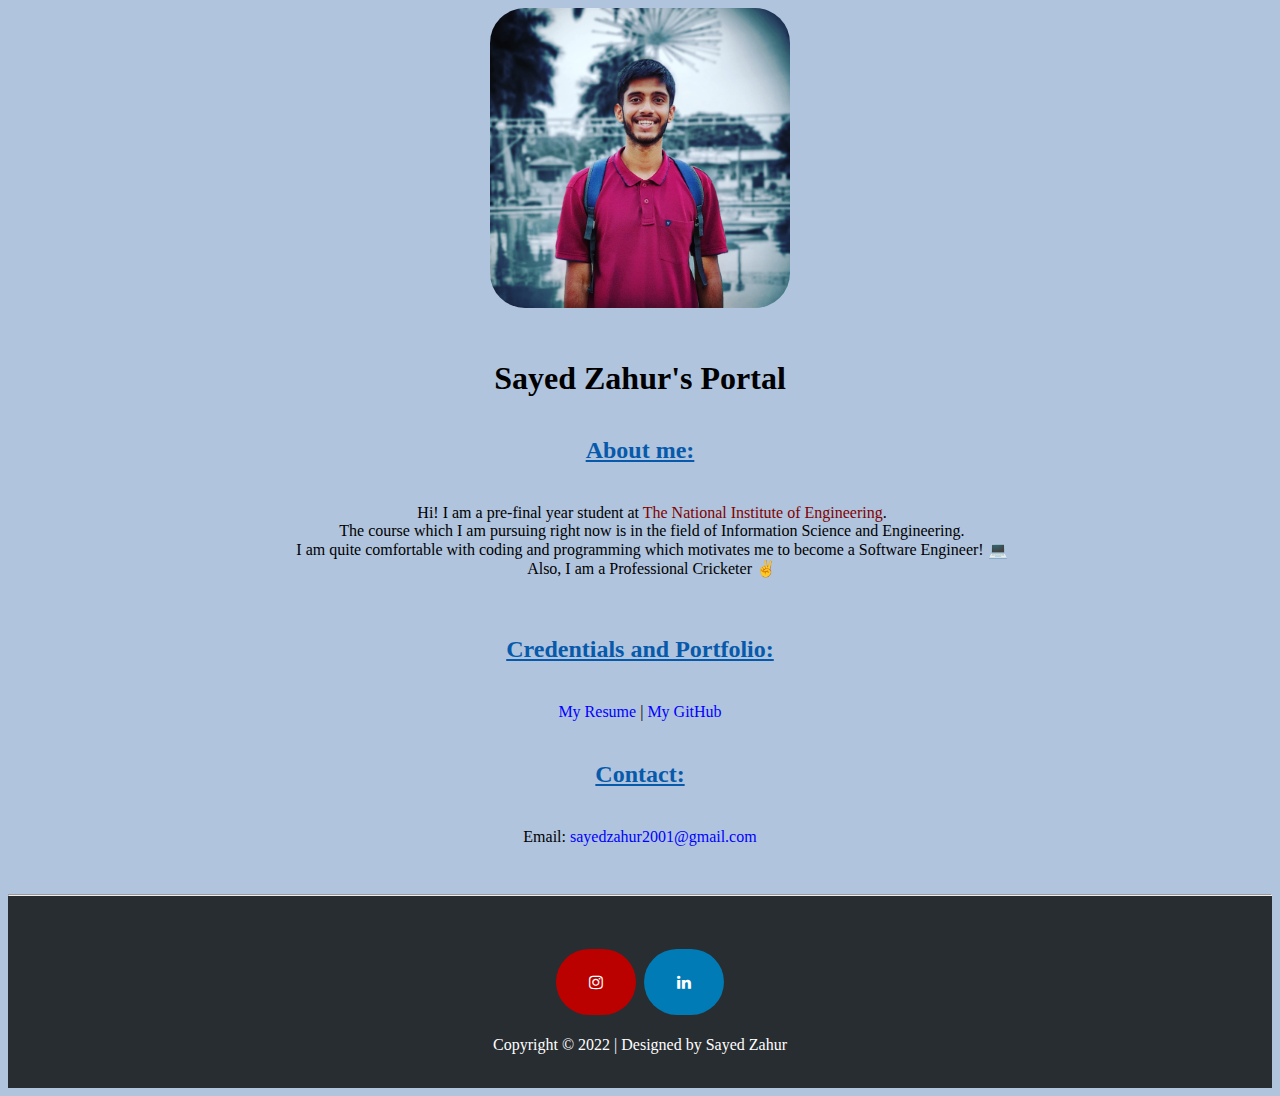
<file: index.html>
<!doctype html>

<html lang="en">

  <header>
    <title>Sayed Zahur's Portal</title>
    <link rel="stylesheet" href="style.css">
    <link rel="FaviconIcon" href="favicon.ico" type="image/x-icon">
    <link rel="shortcut" href="favicon.ico" type="image/x-icon">
    <link rel="stylesheet" href="https://cdnjs.cloudflare.com/ajax/libs/font-awesome/4.7.0/css/font-awesome.min.css">
    <meta name="viewport" content="width=device-width, initial-scale=1 ,shrink-to-fit=no">
    <meta name="name" content="Sayed Zahur's Portal">
    <meta name="robots" content="noindex, nofollow">
  </header>

  <body>
    <img src="images/sayed3.jpeg" width="300px" height="300px" alt="sayed3" class="image1">

    <h1>Sayed Zahur's Portal</h1>

    <h2><u>About me:</u></h2>

    <pre>
      Hi! I am a pre-final year student at <span style="color: maroon;">The National Institute of Engineering</span>.
      The course which I am pursuing right now is in the field of Information Science and Engineering.
      I am quite comfortable with coding and programming which motivates me to become a Software Engineer! &#128187
      Also, I am a Professional Cricketer &#9996
    </pre>

    <h2><u>Credentials and Portfolio:</u></h2>

    <p><a href="resume.html">My Resume</a> | <a href="https://github.com/sayedzahur">My GitHub</a></p>

    <h2><u>Contact:</u></h2>

    <p>Email: <a href="mailto:sayedzahur2001@gmail.com">sayedzahur2001@gmail.com</a></p>
  </body>

  <footer>
    <hr>

    <a href="https://www.instagram.com/sayed_zahur/" class="fa fa-instagram"></a>
    <a href="https://www.linkedin.com/in/sayed-zahur-7677751ba/" class="fa fa-linkedin"></a>

    <br>

    <p style="color: white;">Copyright &#169 2022 | Designed by Sayed Zahur</p>

    <br>

  </footer>

</html>
</file>
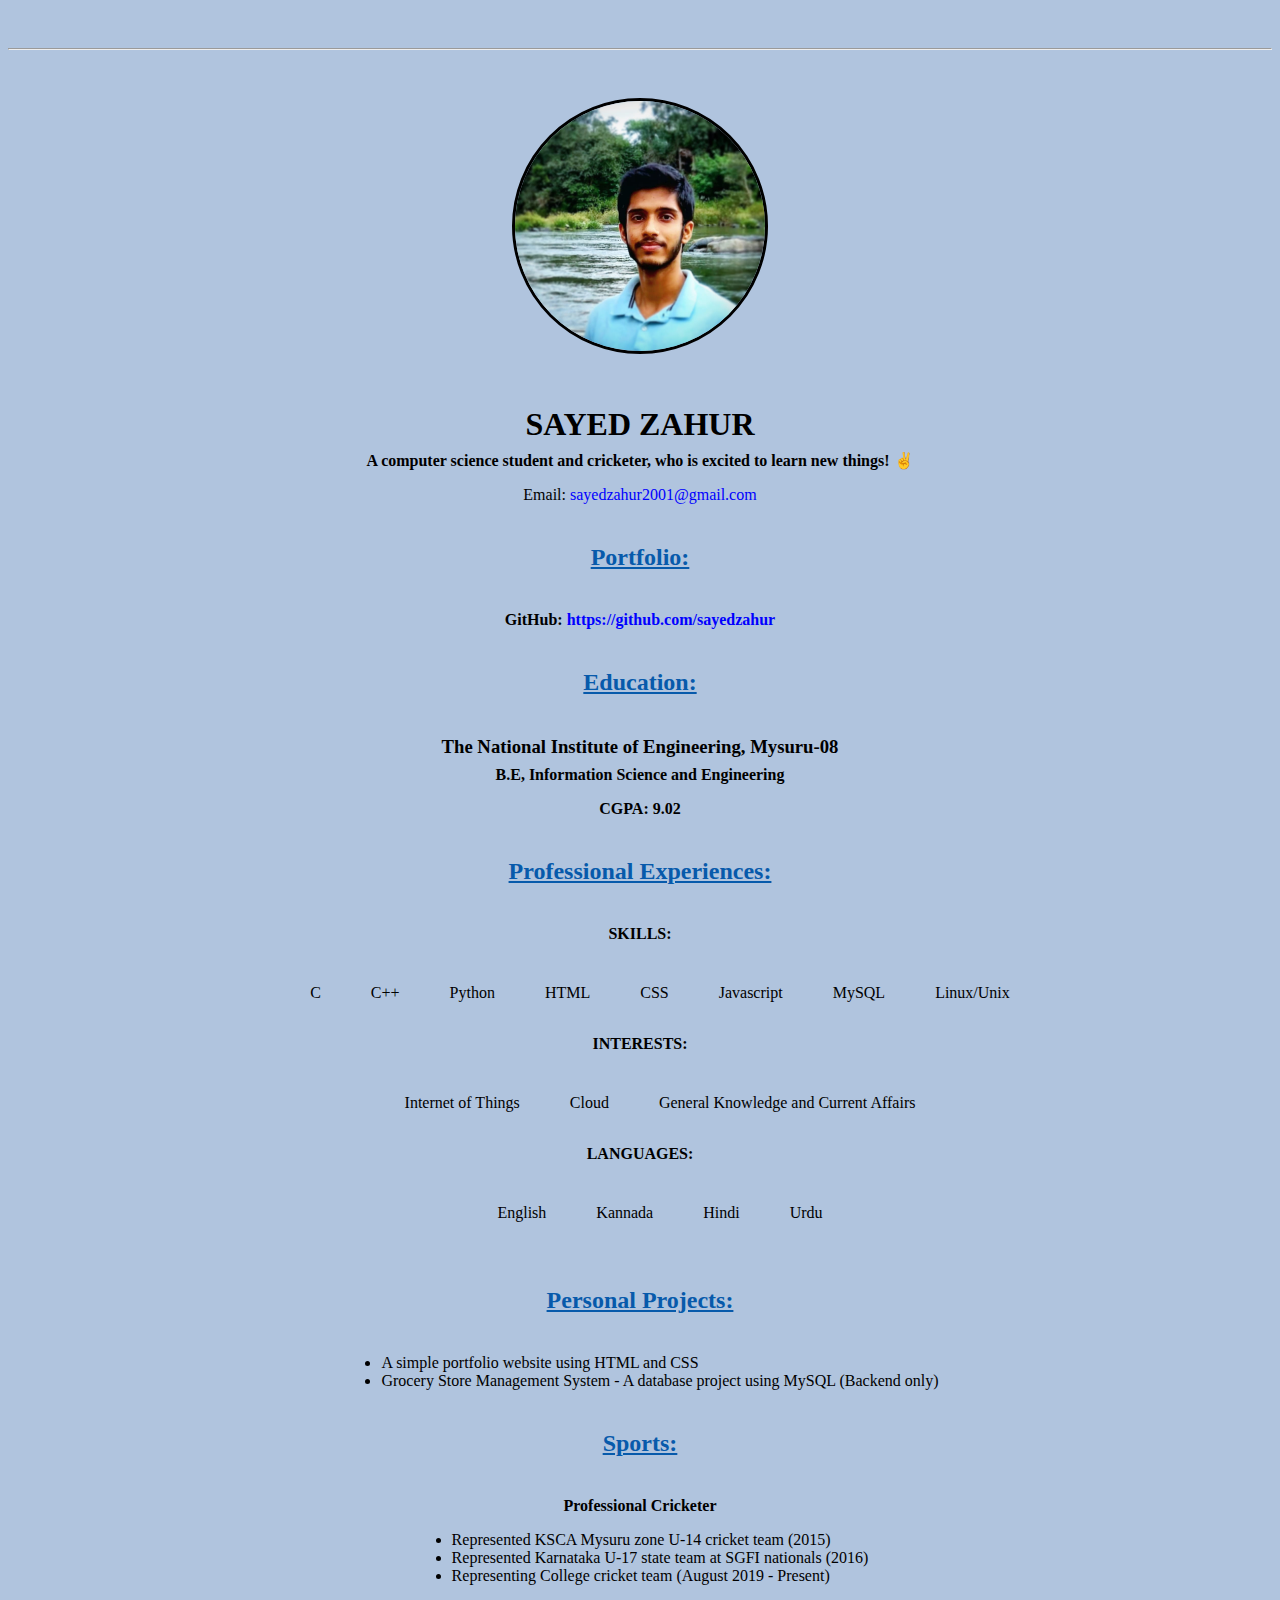
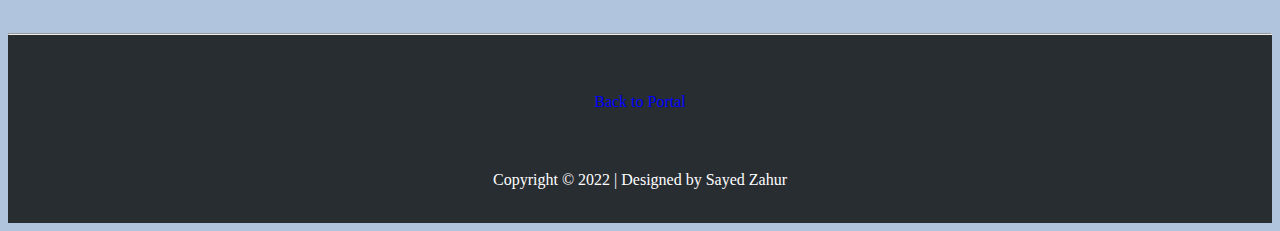
<file: resume.html>
<!doctype html>

<html lang="en">

  <header>
    <title>Sayed Zahur's Resume</title>
    <link rel="stylesheet" href="style.css">
    <link rel="FaviconIcon" href="favicon.ico" type="image/x-icon">
    <link rel="shortcut" href="favicon.ico" type="image/x-icon">
    <meta name="viewport" content="width=device-width, initial-scale=1 ,shrink-to-fit=no">
    <meta name="name" content="Sayed Zahur's Portal">
    <meta name="robots" content="noindex, nofollow">
  </header>

  <body>
    <hr>

    <img src="images/sayed1.jpeg" alt="sayed1" width="250px" height="250px" class="image2">

    <h1>SAYED ZAHUR</h1>
    <h4>A computer science student and cricketer, who is excited to learn new things! &#9996</h4>

    <p>Email: <a href="mailto:sayedzahur2001@gmail.com" target="_blank">sayedzahur2001@gmail.com</a></p>

    <h2><u>Portfolio:</u></h2>
    <h4>GitHub: <a href="https://github.com/Sayed-Zahur" target="_blank">https://github.com/sayedzahur</a></h4>

    <h2><u>Education:</u></h2>
    <h3>The National Institute of Engineering, Mysuru-08</h3>
    <h4>B.E, Information Science and Engineering</h4>
    <h4>CGPA: 9.02</h4>

    <h2><u>Professional Experiences:</u></h2>

    <h4>SKILLS:</h4>
    <ul class="horizontal">
      <li>C</li>
      <li>C++</li>
      <li>Python</li>
      <li>HTML</li>
      <li>CSS</li>
      <li>Javascript</li>
      <li>MySQL</li>
      <li>Linux/Unix</li>
    </ul>

    <h4>INTERESTS:</h4>
    <ul class="horizontal">
      <li>Internet of Things</li>
      <li>Cloud</li>
      <li>General Knowledge and Current Affairs</li>
    </ul>

    <h4>LANGUAGES:</h4>
    <ul class="horizontal">
      <li>English</li>
      <li>Kannada</li>
      <li>Hindi</li>
      <li>Urdu</li>
    </ul>

    <h2><u>Personal Projects:</u></h2>
    <ul>
      <li>A simple portfolio website using HTML and CSS</li>
      <li>Grocery Store Management System - A database project using MySQL (Backend only)</li>
    </ul>

    <h2><u>Sports:</u></h2>
    <h4>Professional Cricketer</h4>
    <ul>
      <li>Represented KSCA Mysuru zone U-14 cricket team  (2015)</li>
      <li>Represented Karnataka U-17 state team at SGFI nationals  (2016)</li>
      <li>Representing College cricket team  (August 2019 - Present)</li>
    </ul>
  </body>

  <footer>
    <hr>
    <p style="padding: 10px"><a href="index.html">Back to Portal</a><p>

    <br>

    <p style="color: white;">Copyright &#169 2022 | Designed by Sayed Zahur</p>

    <br>
  </footer>

</html>
</file>
<file: style.css>
*{
  font-family: Georgia, 'Times New Roman', Times, serif;
}

  a {
    color: blue;
    text-decoration: none;
  }

  a:hover {
    color: red;
    text-decoration: none;
  }

  body {
    background-color: lightsteelblue;
    color: black;
    font-family: Arial, Helvetica, sans-serif;
    text-align: center;
   }

  h1 {
    margin-bottom: 0.5rem;
    margin-top: 3rem;
   }

  h2 {
    color:#075AAB;
    margin-bottom: 2.5rem;
    margin-top: 2.5rem;
   }

  h3 {
    margin-bottom: 0;
    margin-top: 2rem;
  }

  h4 {
    margin-bottom: 1rem;
    margin-top: 0.5rem;
  }

  h5 {
    margin-top: 0.5rem;
  }

  hr {
    margin-bottom: 3rem;
    margin-top: 3rem;
  }

  ul {
    display: table;
    margin: 0 auto;
    text-align: left;
  }

  .image1{
    border-radius: 35px;
  }

  .image2{
    border-radius: 250px;
    border: 3px solid black;
  }

  .horizontal li{
    float: left;
    display: block;
    align-items: center;
    padding: 25px;
    text-decoration: none;
  }

  footer {
    background-color:#282d32;
    font-family: 'Nunito', sans-serif;
  }

  .fa {
    padding: 25px;
    font-size: 30px;
    width: 30px;
    text-align: center;
    margin: 5px 2px;
  }

  .fa-instagram {
    background: #bb0000;
    color: white;
    border-radius: 50px;
  }

  .fa-linkedin {
    background: #007bb5;
    color: white;
    border-radius: 50px;
  }
</file>
